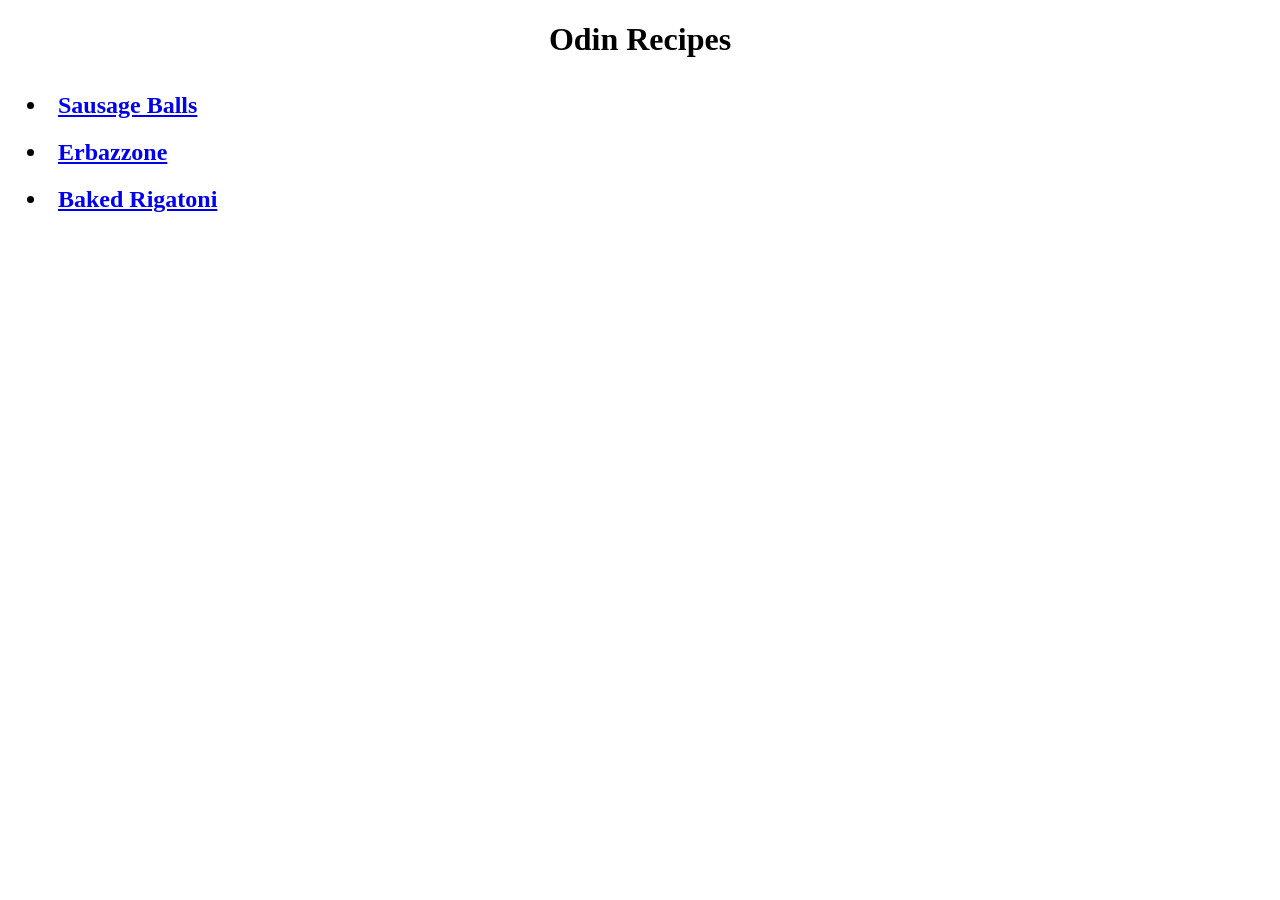
<file: index.html>
<!DOCTYPE html>
<html lang="en">
<head>
    <meta charset="UTF-8">
    <meta name="viewport" content="width=device-width, initial-scale=1.0">
    <title>Odin Recipes</title>
    <link rel="stylesheet" href="style.css">
</head>
<body>
    <h1>Odin Recipes</h1>
    <ul id="Main-list">
        <li class="Main-list-obj"><a href="./recipes/sausageballs.html">Sausage Balls</a></li>
        <li class="Main-list-obj"><a href="./recipes/erbazzone.html">Erbazzone</a></li>
        <li class="Main-list-obj"><a href="./recipes/bakedrigatoni.html">Baked Rigatoni</a></li>
    </ul>
</body>
</html>
</file>
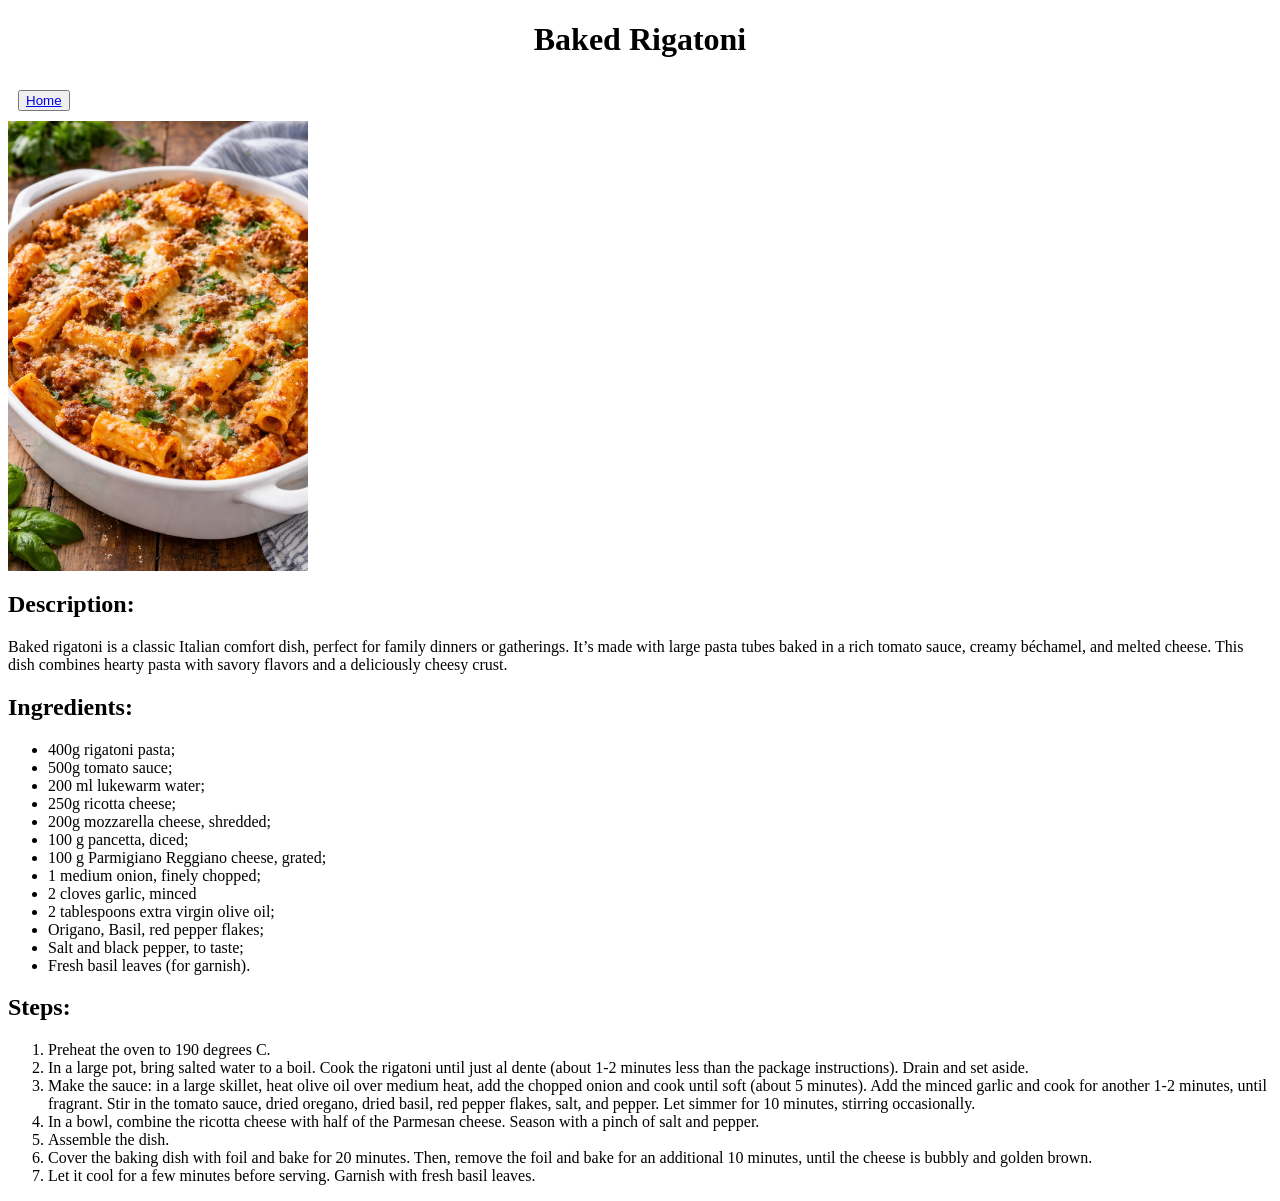
<file: recipes/bakedrigatoni.html>
<!DOCTYPE html>
<html lang="en">
<head>
    <meta charset="UTF-8">
    <meta name="viewport" content="width=device-width, initial-scale=1.0">
    <title>Odin Recipes: Baked Rigatoni</title>
    <link rel="stylesheet" href="../style.css">
</head>
<body>
    <h1>Baked Rigatoni</h1>
    <button> <a href="../index.html">Home</a> </button>
    <img class="img-food-main" src="../img/bakedrigatoni.png" alt="Baked Rigatoni dish" width="300">
    <h2>Description:</h2>
    <p>Baked rigatoni is a classic Italian comfort dish, perfect for family dinners 
        or gatherings. It’s made with large pasta tubes baked in a rich tomato sauce, 
        creamy béchamel, and melted cheese. This dish combines hearty pasta with 
        savory flavors and a deliciously cheesy crust.
    </p>
    <h2>Ingredients:</h2>
    <ul>
        <li>400g rigatoni pasta;</li>
        <li>500g tomato sauce;</li>
        <li>200 ml lukewarm water;</li>
        <li>250g ricotta cheese;</li>
        <li>200g mozzarella cheese, shredded;</li>
        <li>100 g pancetta, diced;</li>
        <li>100 g Parmigiano Reggiano cheese, grated;</li>
        <li>1 medium onion, finely chopped;</li>
        <li>2 cloves garlic, minced</li>
        <li>2 tablespoons extra virgin olive oil;</li>
        <li>Origano, Basil, red pepper flakes;</li>
        <li>Salt and black pepper, to taste;</li>
        <li>Fresh basil leaves (for garnish).</li>
    </ul>
    <h2>Steps:</h2>
    <ol>
        <li>Preheat the oven to 190 degrees C.</li>
        <li>In a large pot, bring salted water to a boil. Cook the rigatoni until 
            just al dente (about 1-2 minutes less than the package instructions). 
            Drain and set aside.</li>
        <li>Make the sauce: in a large skillet, heat olive oil over medium heat, add 
            the chopped onion and cook until soft (about 5 minutes). Add the minced 
            garlic and cook for another 1-2 minutes, until fragrant. Stir in the 
            tomato sauce, dried oregano, dried basil, red pepper flakes, salt, and 
            pepper. Let simmer for 10 minutes, stirring occasionally.</li>
        <li>In a bowl, combine the ricotta cheese with half of the Parmesan cheese. 
            Season with a pinch of salt and pepper.</li>
        <li>Assemble the dish.</li>
        <li>Cover the baking dish with foil and bake for 20 minutes. Then, remove 
            the foil and bake for an additional 10 minutes, until the cheese is 
            bubbly and golden brown.</li>
        <li>Let it cool for a few minutes before serving. Garnish with fresh basil 
            leaves.</li>
    </ol>
</body>
</html>
</file>
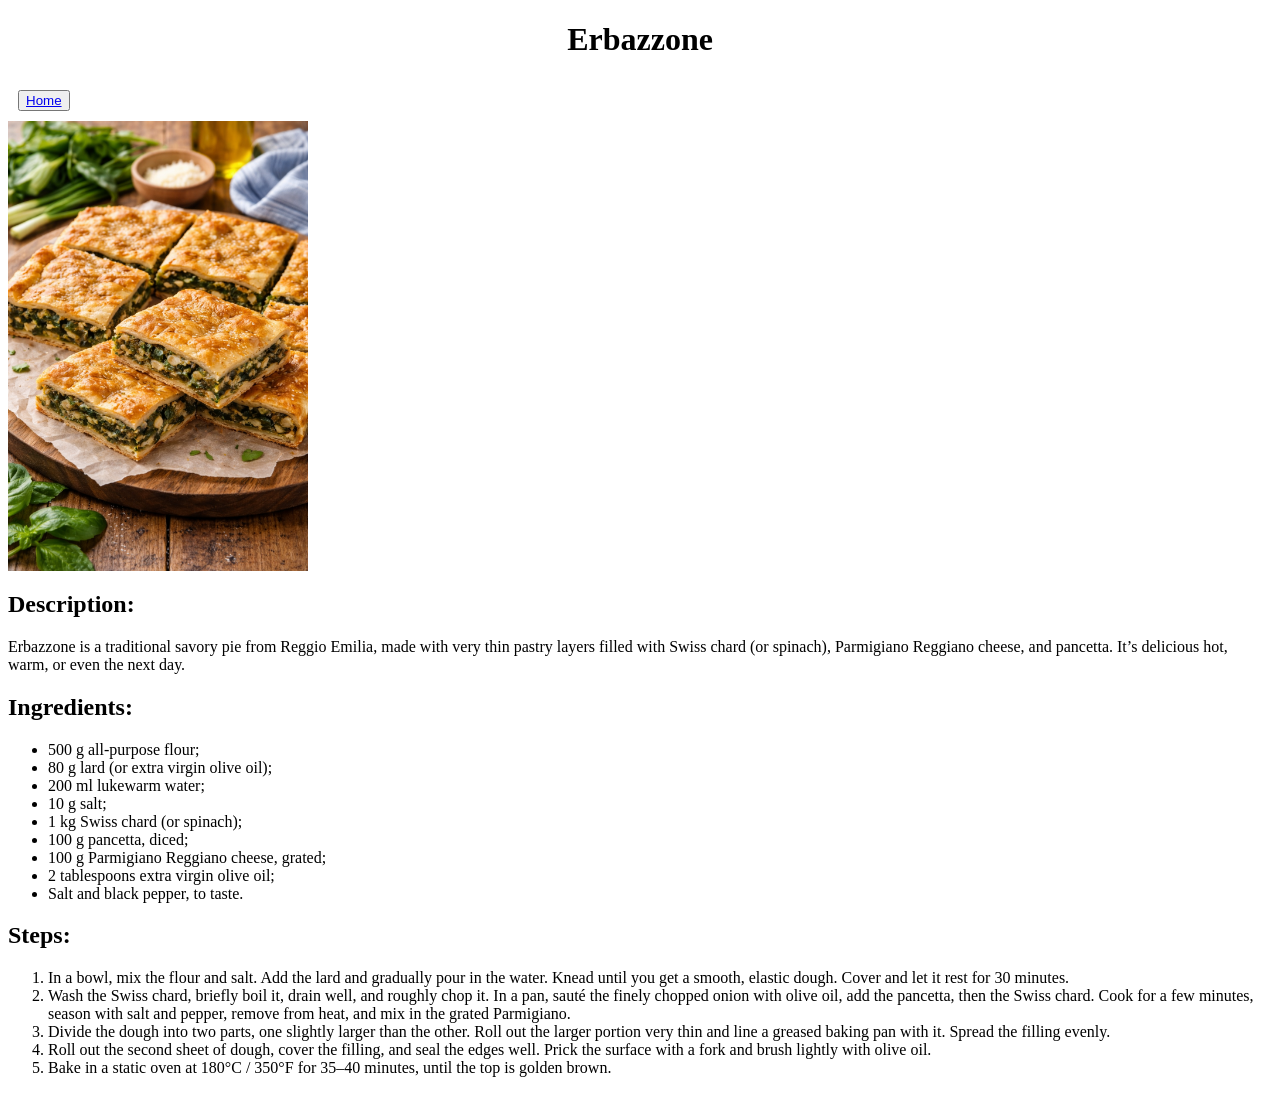
<file: recipes/erbazzone.html>
<!DOCTYPE html>
<html lang="en">
<head>
    <meta charset="UTF-8">
    <meta name="viewport" content="width=device-width, initial-scale=1.0">
    <title>Odin Recipes: Erbazzone</title>
    <link rel="stylesheet" href="../style.css">
</head>
<body>
    <h1>Erbazzone</h1>
    <button> <a href="../index.html">Home</a> </button>
    <img class="img-food-main" src="../img/erbazzone.png" alt="Erbazzone dish" width="300">
    <h2>Description:</h2>
    <p>Erbazzone is a traditional savory pie from Reggio Emilia, made with very thin
         pastry layers filled with Swiss chard (or spinach), Parmigiano Reggiano 
         cheese, and pancetta. It’s delicious hot, warm, or even the next day.
    </p>
    <h2>Ingredients:</h2>
    <ul>
        <li>500 g all-purpose flour;</li>
        <li>80 g lard (or extra virgin olive oil);</li>
        <li>200 ml lukewarm water;</li>
        <li>10 g salt;</li>
        <li>1 kg Swiss chard (or spinach);</li>
        <li>100 g pancetta, diced;</li>
        <li>100 g Parmigiano Reggiano cheese, grated;</li>
        <li>2 tablespoons extra virgin olive oil;</li>
        <li>Salt and black pepper, to taste.</li>
    </ul>
    <h2>Steps:</h2>
    <ol>
        <li>In a bowl, mix the flour and salt. Add the lard and gradually pour in the
             water. Knead until you get a smooth, elastic dough. Cover and let it rest
              for 30 minutes.</li>
        <li>Wash the Swiss chard, briefly boil it, drain well, and roughly chop it.
            In a pan, sauté the finely chopped onion with olive oil, add the pancetta, 
            then the Swiss chard. Cook for a few minutes, season with salt and pepper, 
            remove from heat, and mix in the grated Parmigiano.</li>
        <li>Divide the dough into two parts, one slightly larger than the other. 
            Roll out the larger portion very thin and line a greased baking pan with 
            it. Spread the filling evenly.</li>
        <li>Roll out the second sheet of dough, cover the filling, and seal the edges 
            well. Prick the surface with a fork and brush lightly with olive oil.</li>
        <li>Bake in a static oven at 180°C / 350°F for 35–40 minutes, until the 
            top is golden brown.</li>
    </ol>
</body>
</html>
</file>
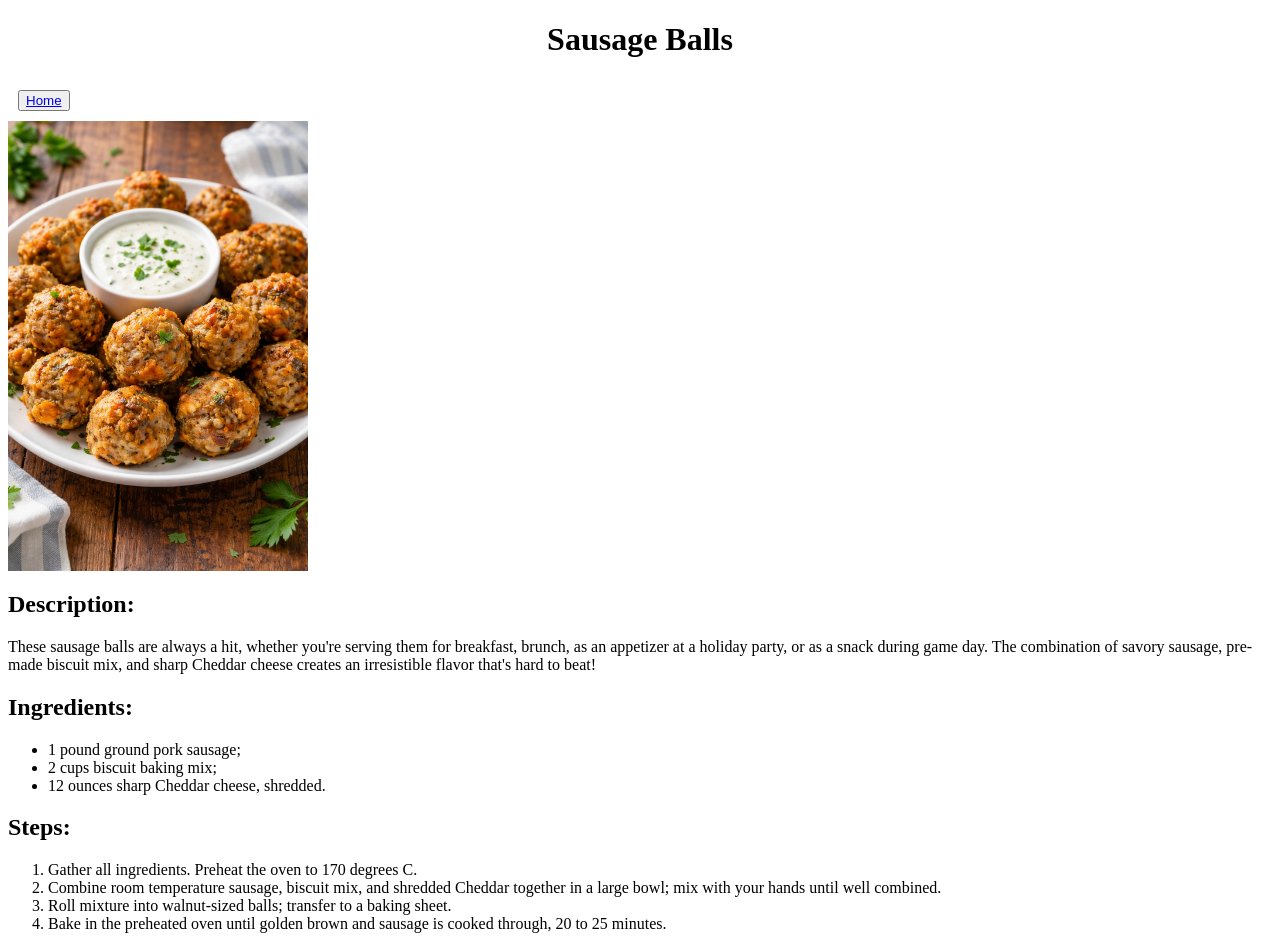
<file: recipes/sausageballs.html>
<!DOCTYPE html>
<html lang="en">
<head>
    <meta charset="UTF-8">
    <meta name="viewport" content="width=device-width, initial-scale=1.0">
    <title>Odin Recipes: Sausage Balls</title>
    <link rel="stylesheet" href="../style.css">
</head>
<body>
    <h1>Sausage Balls</h1>
    <button> <a href="../index.html">Home</a> </button>
    <img class="img-food-main" src="../img/sausageballs.png" alt="Sausage Balls dish" width="300"> 
    <h2>Description:</h2>
    <p>These sausage balls are always a hit, whether you're serving them for breakfast,
        brunch, as an appetizer at a holiday party, or as a snack during game day. 
        The combination of savory sausage, pre-made biscuit mix, and sharp Cheddar 
        cheese creates an irresistible flavor that's hard to beat!
    </p>
    <h2>Ingredients:</h2>
    <ul>
        <li>1 pound ground pork sausage;</li>
        <li>2 cups biscuit baking mix;</li>
        <li>12 ounces sharp Cheddar cheese, shredded.</li>
    </ul>
    <h2>Steps:</h2>
    <ol>
        <li>Gather all ingredients. Preheat the oven to 170 degrees C.</li>
        <li>Combine room temperature sausage, biscuit mix, and shredded Cheddar 
            together in a large bowl; mix with your hands until well combined.</li>
        <li>Roll mixture into walnut-sized balls; transfer to a baking sheet.</li>
        <li>Bake in the preheated oven until golden brown and sausage is 
            cooked through, 20 to 25 minutes.</li>
    </ol>
</body>
</html>
</file>
<file: style.css>
/* Stile index.html */
/* *{
    outline: 2px solid red;
} */

h1 {
    text-align: center;
}

button{
    margin: 10px;
}

#Main-list{
    font-size: 24px;
    font-weight: bold;
}

.Main-list-obj{
    padding: 10px;
}

.img-food-main{
    width: 300px;
    display: block;
}
</file>
